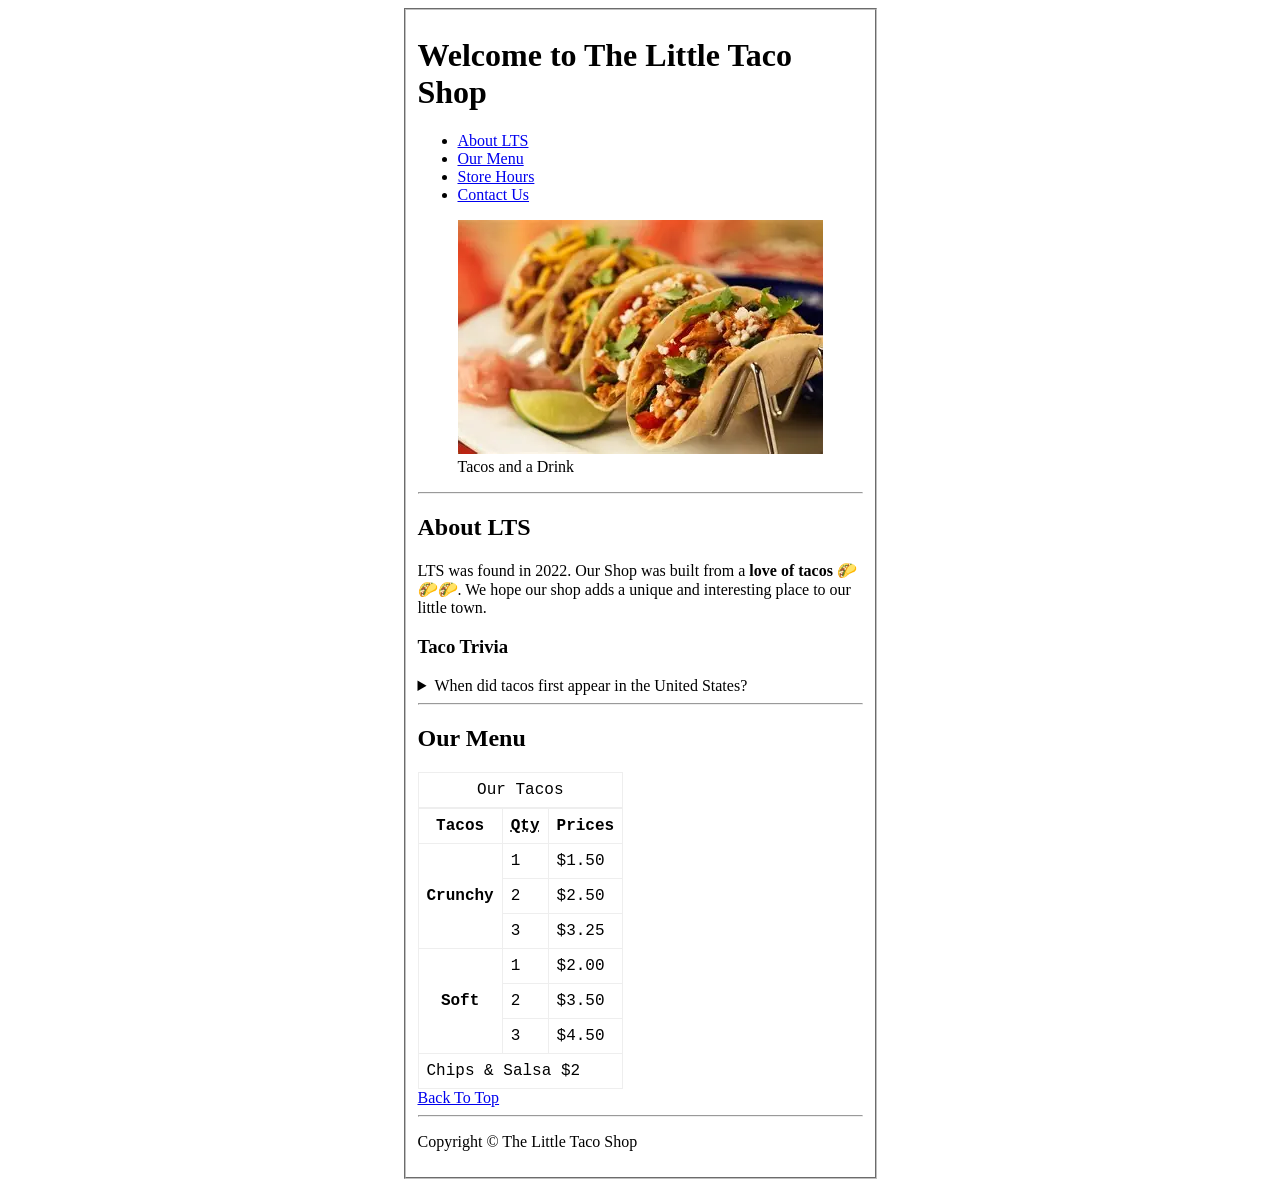
<file: index.html>
<!DOCTYPE html>
<html lang="en">
  <head>
    <meta charset="UTF-8">
    <meta name="author" content="Mukul Kukreja">
    <meta name="description" content="So This project is about a little Taco shop Website development">
    <title>little Taco shop</title>
    <link rel="stylesheet" href="web.css">
  </head>
  <body>
    <fieldset>
      <header>
        <h1>Welcome to The Little Taco Shop</h1>
        <nav aria-labelledby="primary-navigation">
          <ul>
            <li><a href="#LTS">About LTS</a></li>
            <li><a href="#menu">Our Menu</a></li>
            <li><a href="time.html">Store Hours</a></li>
            <li><a href="contact.html">Contact Us</a></li>
          </ul>
        </nav>
      </header>
      <main>
        <figure>
          <img src="img/OIP.webp" alt="tacos" width="365" height="234" >
          <figcaption>Tacos and a Drink</figcaption>
        </figure>
        <hr>
        <section id="LTS">
          <h2>About LTS</h2>
          <p>LTS was found in 2022. Our Shop was built from a <strong>love of tacos</strong> 🌮🌮🌮. We hope our shop adds a unique and interesting place to our little town.</p>
          <h3>Taco Trivia</h3>
          <aside>
            <details>
              <summary>When did tacos first appear in the United States?</summary>
              <p>Jeffrey M. Pilcher, taco historian and professor of history at Univeristy of Minnesota, says the earlist mention of taco n the United States are in a newspaper from 1905
              <br>(Source: <a href="https://www.smithsonianmag.com/arts-culture/where-did-the-taco-come-from-81228162/">Amithsomian Magazine</a>)
              </p>
            </details>
          </aside>
          <hr>
        </section>
        <section id="menu">
          <h2>Our Menu</h2>
          <table>
            <thead>
              <caption>Our Tacos</caption>
              <tr>
                <th scope="col">Tacos</th>
                <th scope="col"><abbr title="Quantity">Qty</abbr></th>
                <th scope="col">Prices</th>
              </tr>
            </thead>
            <tbody>
              <tr>
                <th scope="row" rowspan="3">Crunchy</th>
                <td>1</td>
                <td>$1.50</td>
              </tr>
              <tr>
                <td>2</td>
                <td>$2.50</td>
              </tr>
              <tr>
                <td>3</td>
                <td>$3.25</td>
              </tr>
              <tr>
                <th scope="row" rowspan="3">Soft</th>
                <td>1</td>
                <td>$2.00</td>
              </tr>
              <tr>
                <td>2</td>
                <td>$3.50</td>
              </tr>
              <tr>
                <td>3</td>
                <td>$4.50</td>
              </tr>
              <tr>
                <td colspan="3">Chips & Salsa $2</td>
              </tr>
            </tbody>
          </table>
          <a href="#">Back To Top</a>
        </section>
        <hr>
      </main>
      <footer>
        <p>Copyright &copy; The Little Taco Shop</p>
      </footer>
    </fieldset>
  </body>
</html>
</file>
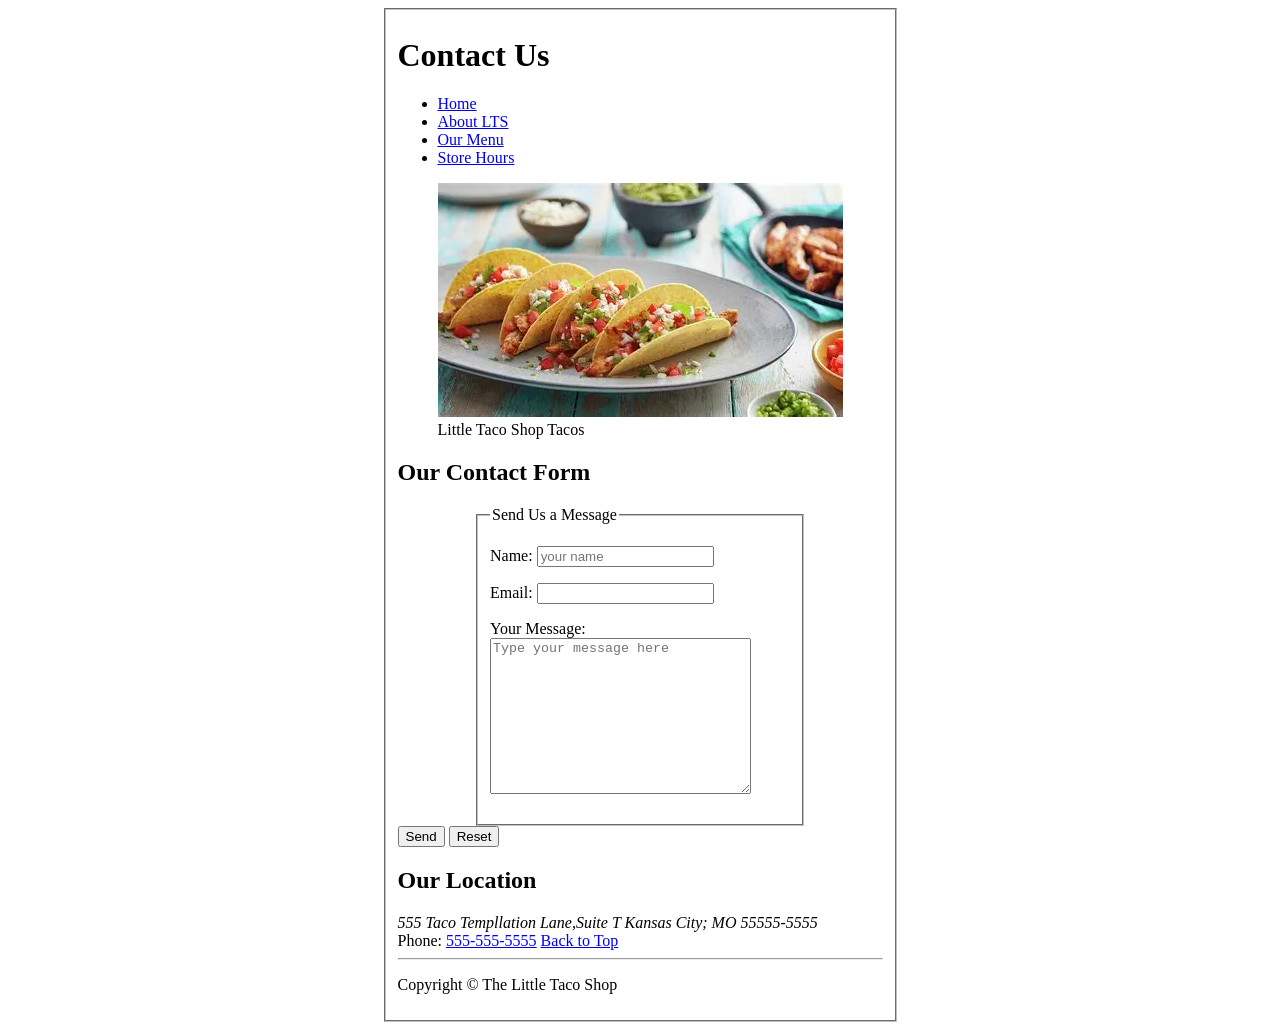
<file: contact.html>
<!DOCTYPE html>
<html>
  <head>
    <meta charset="UTF-8">
    <meta name="author" content="Mukul Kukreja">
    <meta name="description" content="This is 3rd page of the web of a Taco website">
    <link rel="stylesheet" href="web.css">
    <title>Contact Us</title>
  </head>
  <body>
    <fieldset>
      <header>
        <h1>Contact Us</h1>
        <nav>
          <ul>
            <li><a href="index.html">Home</a></li>
            <li><a href="index.html#LTS">About LTS</a></li>
            <li><a href="index.html#menu">Our Menu</a></li>
            <li><a href="time.html">Store Hours</a></li>
          </ul>
        </nav>
      </header>
      <main>
        <figure>
          <img src="img/OIP (1).webp" alt="taco3">
          <figcaption>Little Taco Shop Tacos</figcaption>
        </figure>
        <h2>Our Contact Form</h2>
        <form action="bin..." method="get">
          <fieldset>
            <legend>Send Us a Message</legend>
            <p>
              <label for="name">Name:</label>
              <input type="text" id="name" placeholder="your name" required>
            </p>
            <p>
              <label for="email">Email:</label>
              <input type="email" name="email" id="email" pattern="[a-zA-Z0-9._%+-]+@gmail\.com" required>
            </p>
            <p>
              <label for="message">Your Message:</label>
              <br>
              <textarea name="message" id="message" cols="30" rows="10" placeholder="Type your message here"></textarea>
            </p>
          </fieldset>
          <button type="submit">Send</button>
          <button type="reset">Reset</button>
        </form>
        <h2>Our Location</h2>
        <address>
          555 Taco Templlation Lane,Suite T Kansas City; MO 55555-5555
        </address>
        <label for="phone">Phone:</label>
        <a href="phone">555-555-5555</a>
        <a href="#">Back to Top</a>
        <hr>
      </main>
      <footer>
        <p>Copyright &copy; The Little Taco Shop</p>
      </footer>
    </fieldset>
  </body>
</html>
</file>
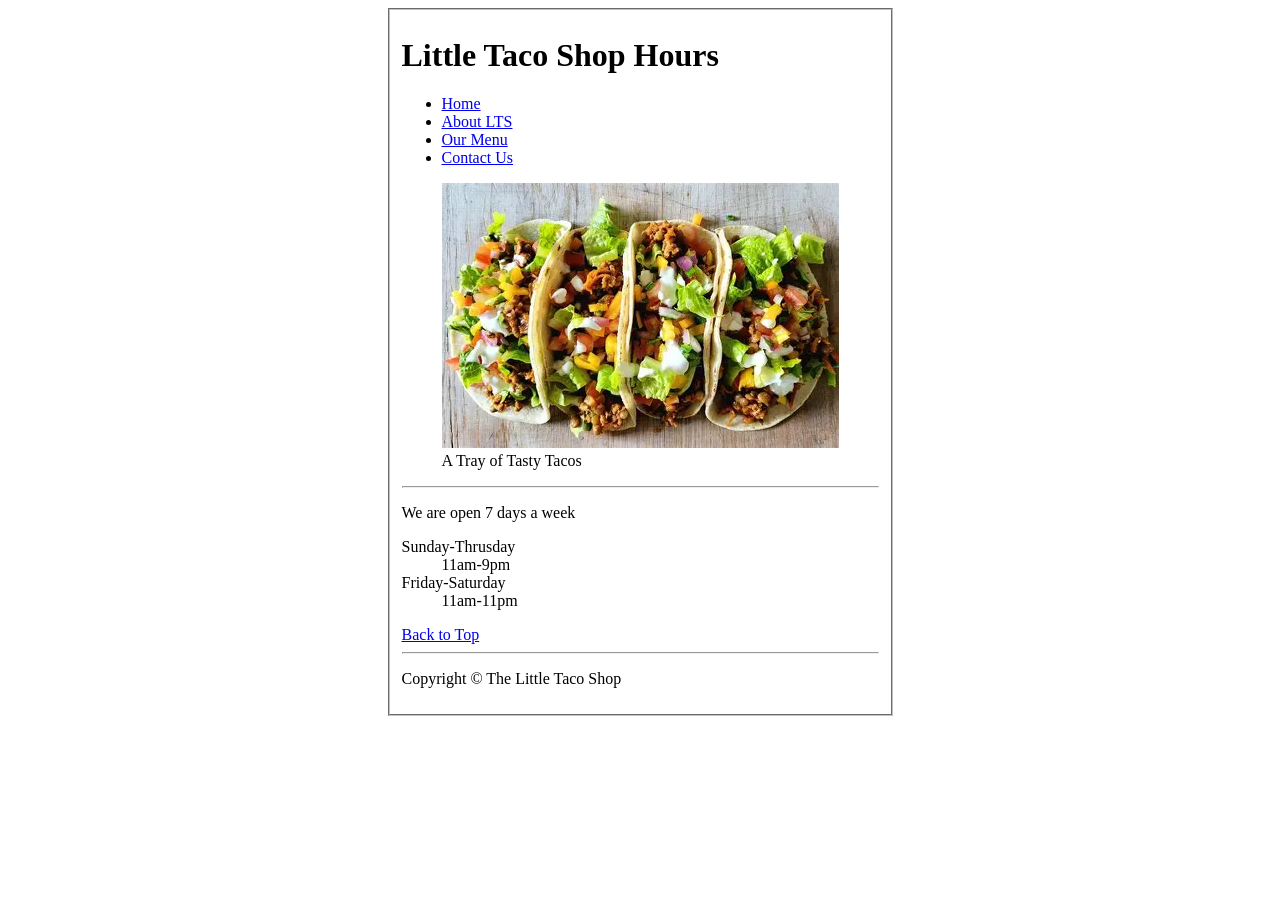
<file: time.html>
<!DOCTYPE html>
<html lang="en">
  <head>
    <meta charset="UTF-8">
    <meta name="author" content="Mukul Kukreja">
    <meta name="description" content="This is a Second page of the project.">
    <link rel="stylesheet" href="web.css">
    <link rel="page" href="web.html">
    <title>Store Hours</title>
  </head>
  <body>
    <fieldset>
      <header>
        <h1>Little Taco Shop Hours</h1>
        <nav aria-labelledby="primary-navigation">
          <ul>
            <li><a href="index.html">Home</a></li>
            <li><a href="index.html#LTS">About LTS</a></li>
            <li><a href="index.html#menu">Our Menu</a></li>
            <li><a href="contact.html">Contact Us</a></li>
          </ul>
        </nav>
      </header>
      <main>
        <figure>
          <img src="img/download.webp" alt="taco2" width="397" height="265">
          <figcaption>A Tray of Tasty Tacos</figcaption>
        </figure>
        <hr>
        <p>We are open 7 days a week</p>
        <dl>
          <dt><time datetime="sunday">Sunday</time>-<time datetime="thrusday">Thrusday</time></dt>
          <dd><time datetime="11">11am</time>-<time datetime="21">9pm</time></dd>
          <dt><time datetime="friday">Friday</time>-<time datetime="saturday">Saturday</time></dt>
          <dd><time datetime="11">11am</time>-<time datetime="23">11pm</time></dd>
        </dl>
        <a href="#">Back to Top</a>
        <hr>
      </main>
      <footer>
        <p>Copyright &copy; The Little Taco Shop</p>
      </footer>
    </fieldset>
  </body>
</html>
</file>
<file: web.css>
table, tr, th, td, caption {
  border: 1px solid #eee;
  font-family: 'Courier New', Courier, monospace;
  border-collapse: collapse;
  padding: 0.5rem;
}
fieldset {
  width: 300px;      /* or any width you want */
  margin: 0 auto;
}
</file>
